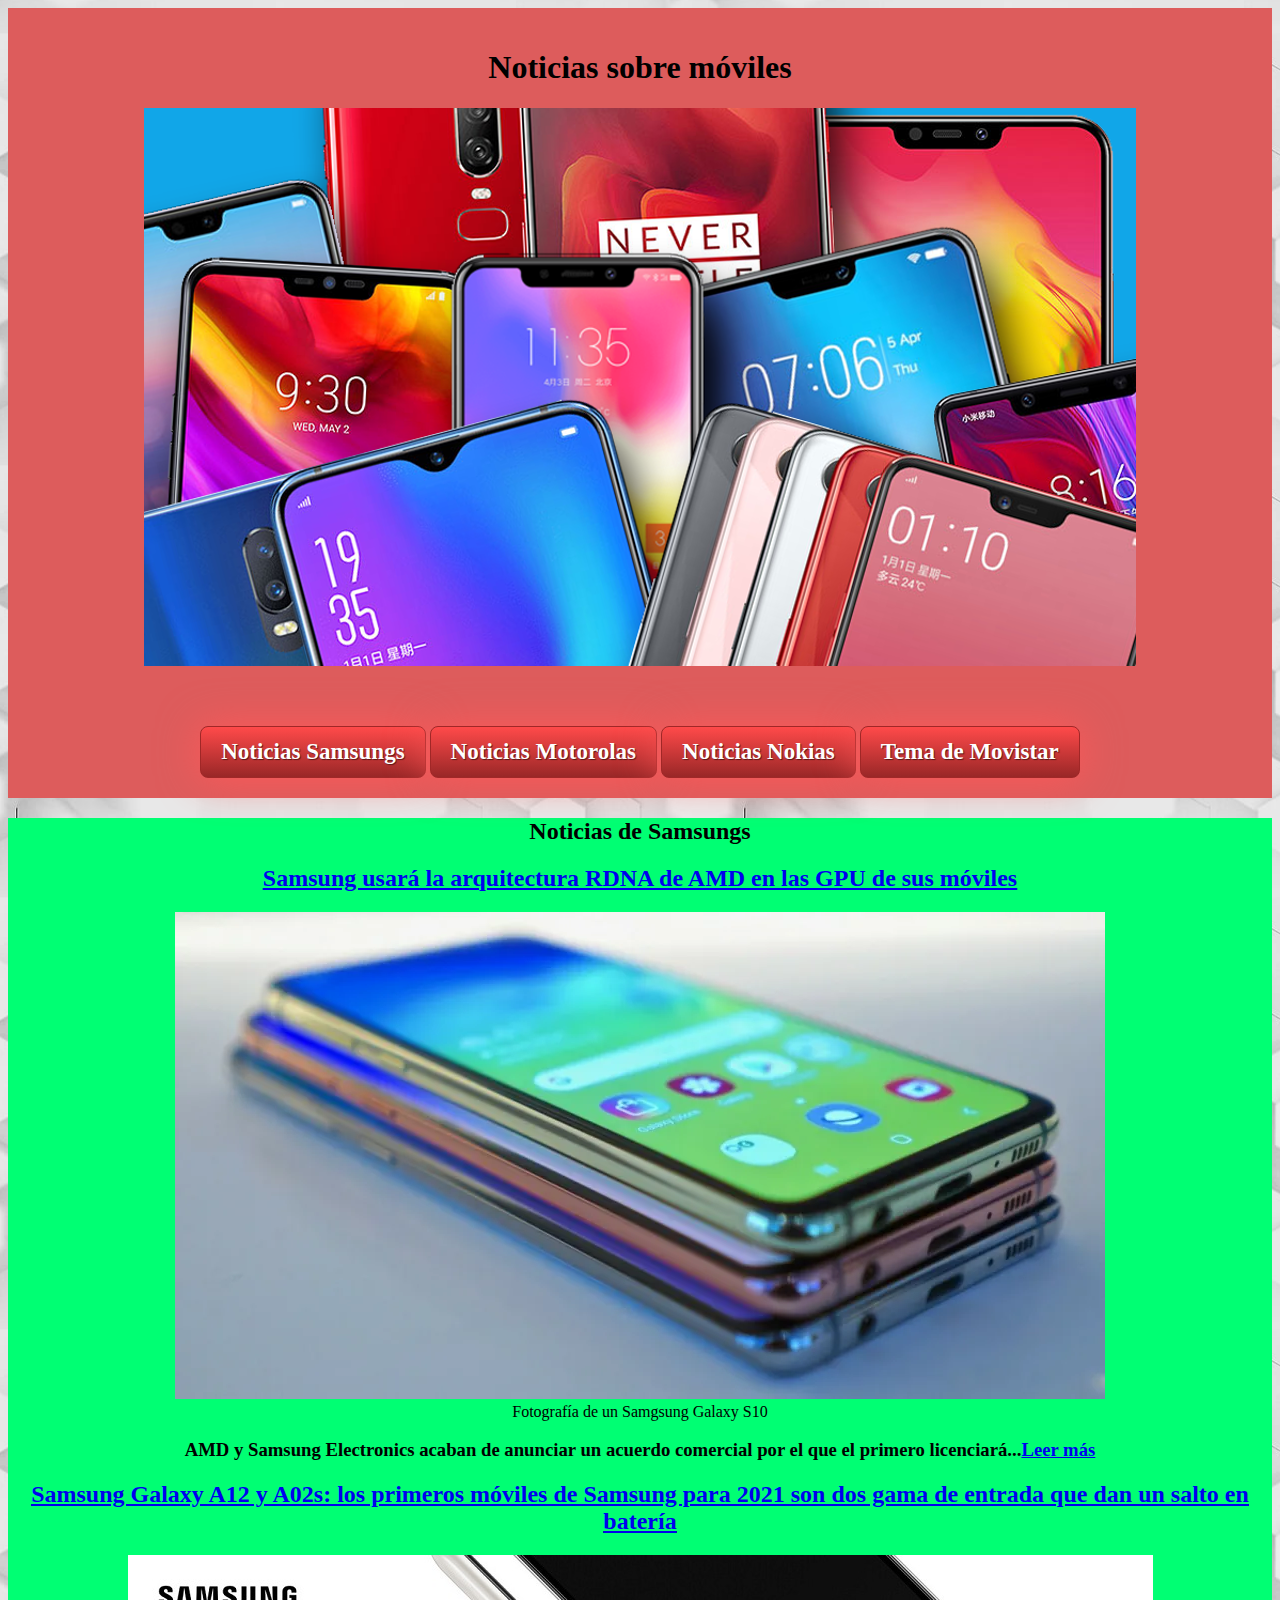
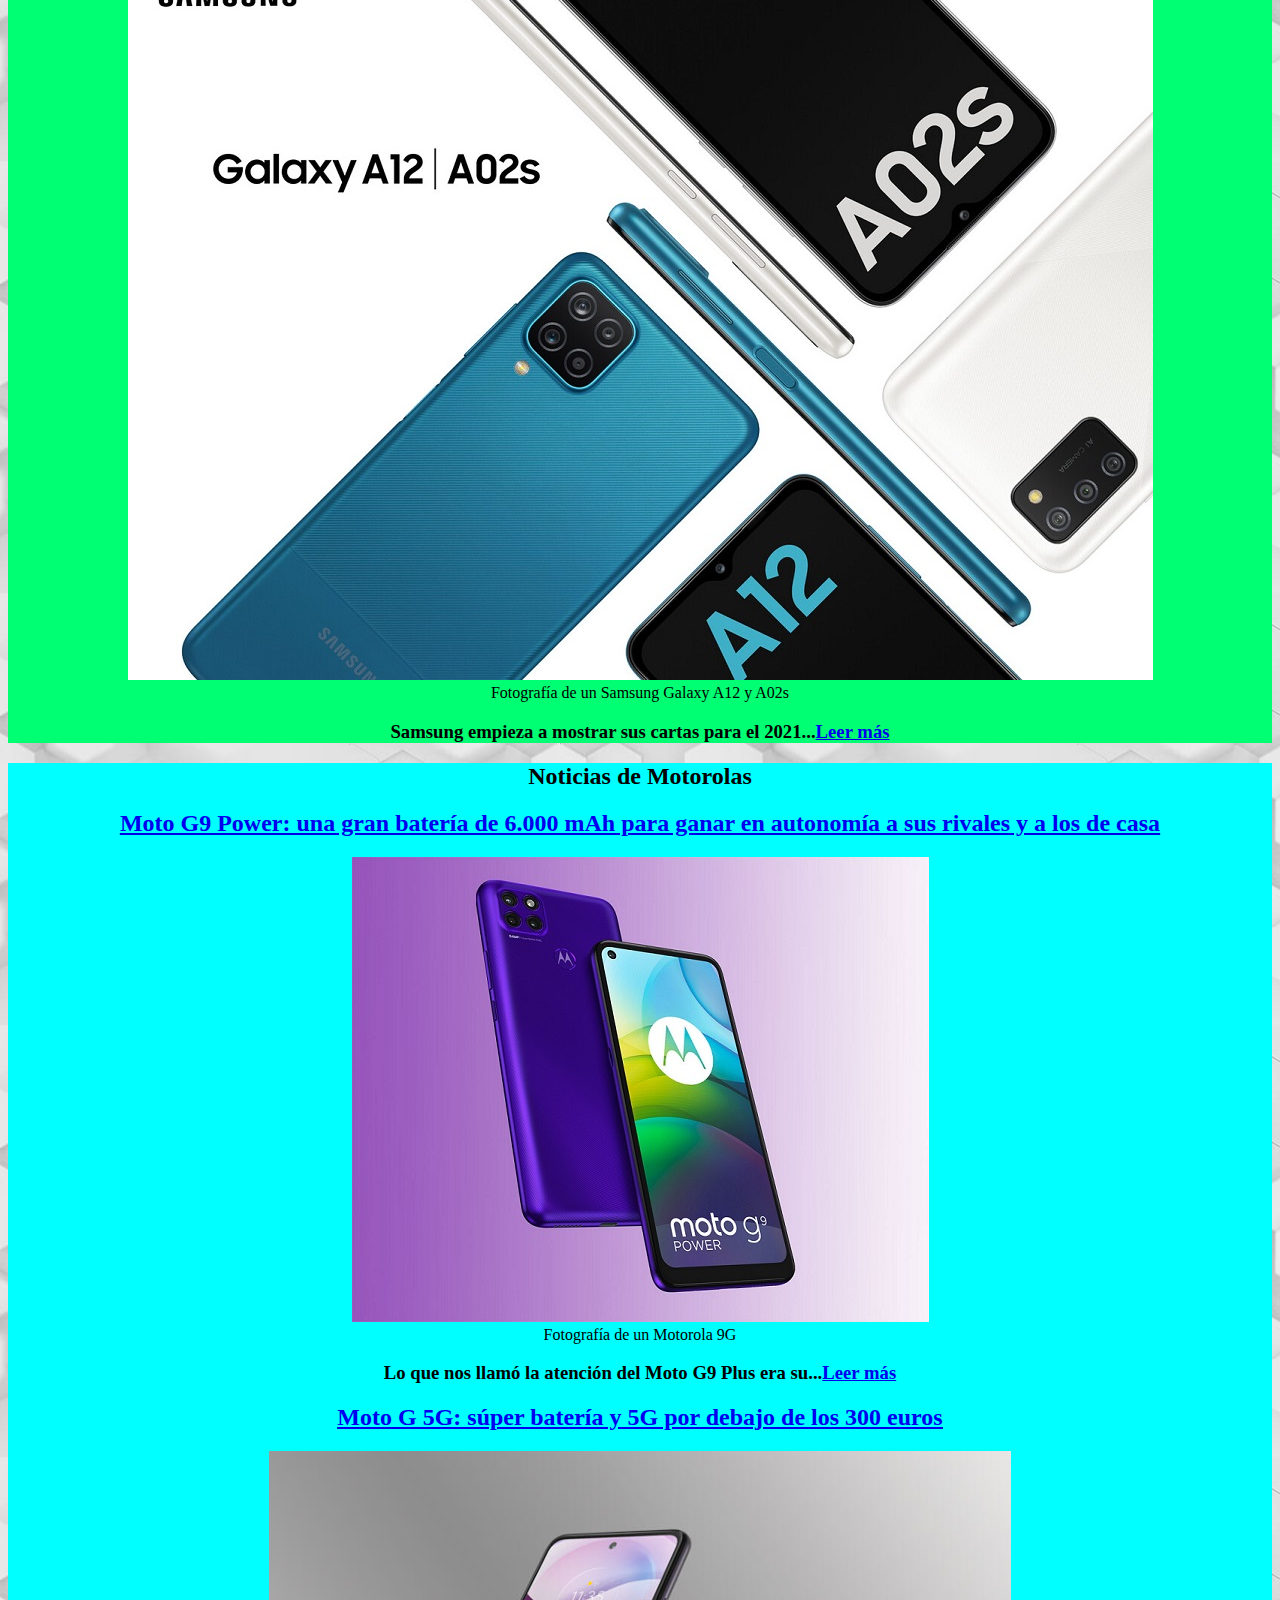
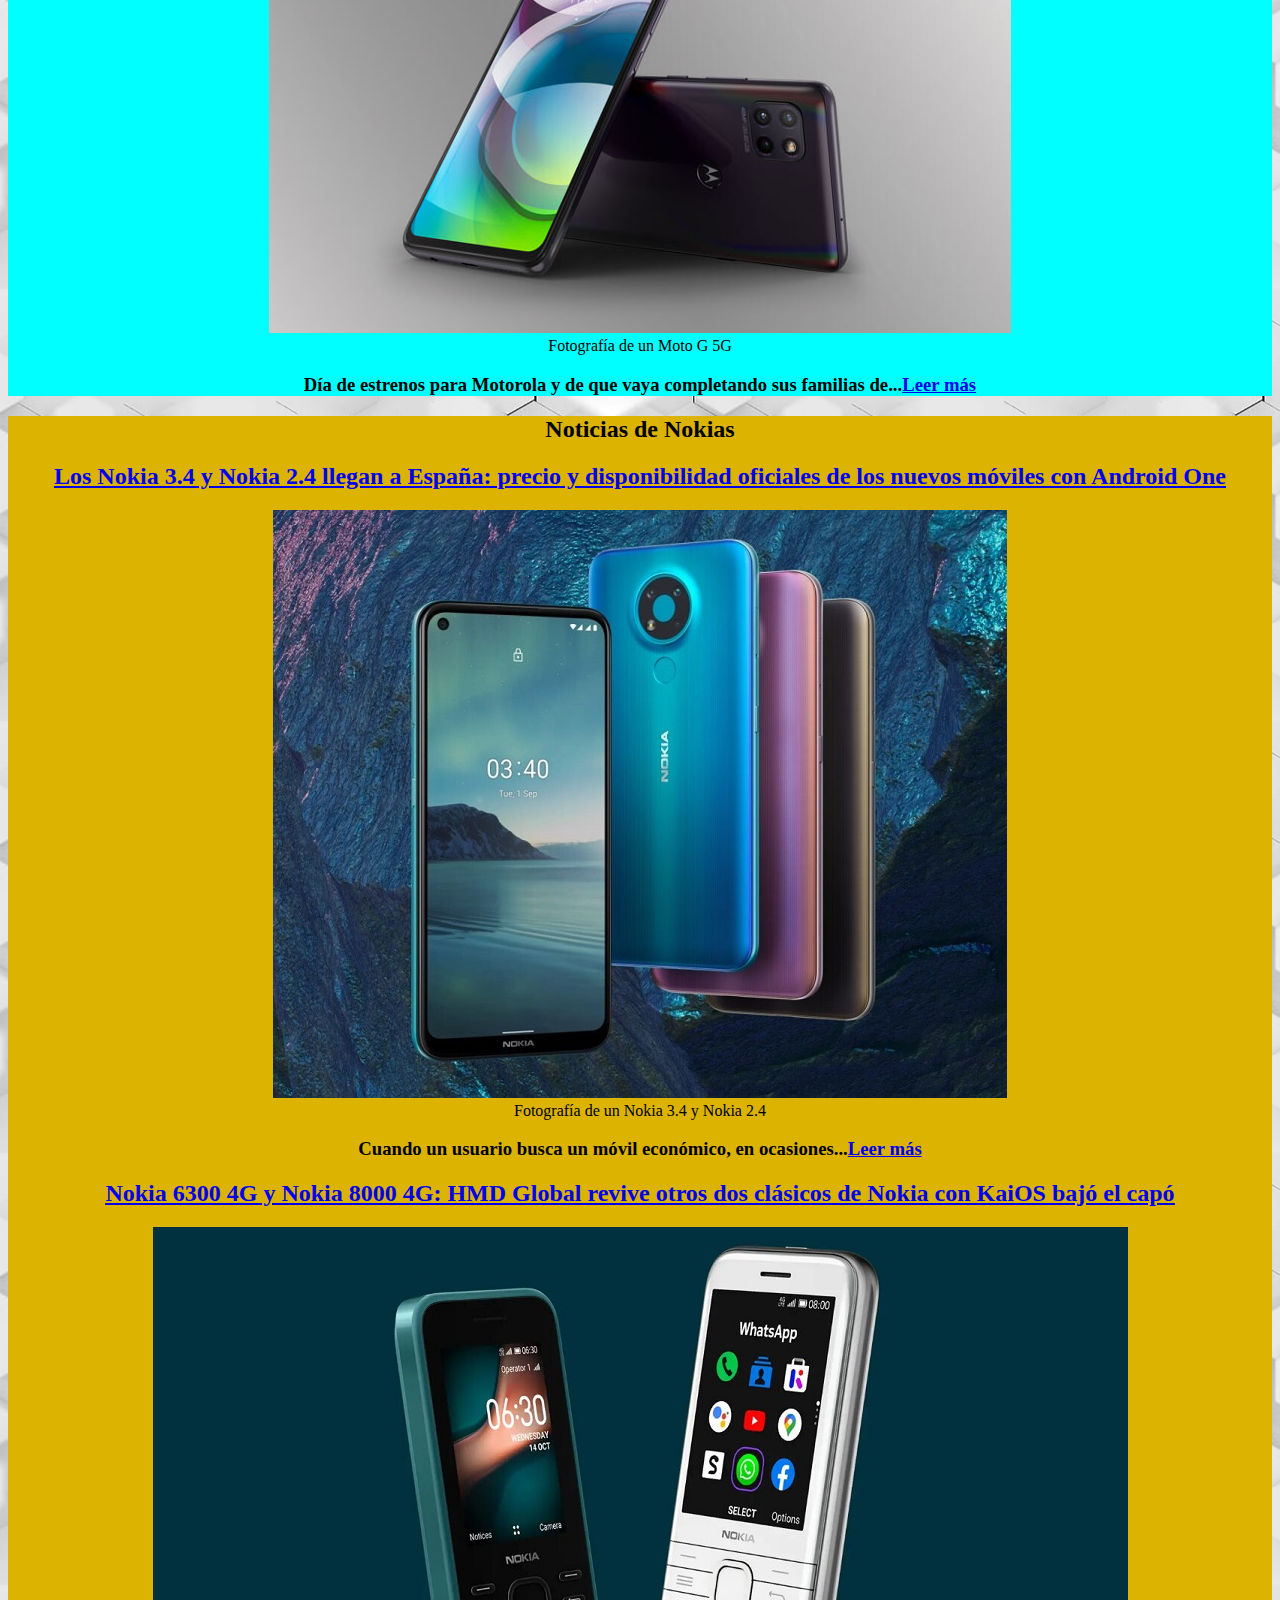
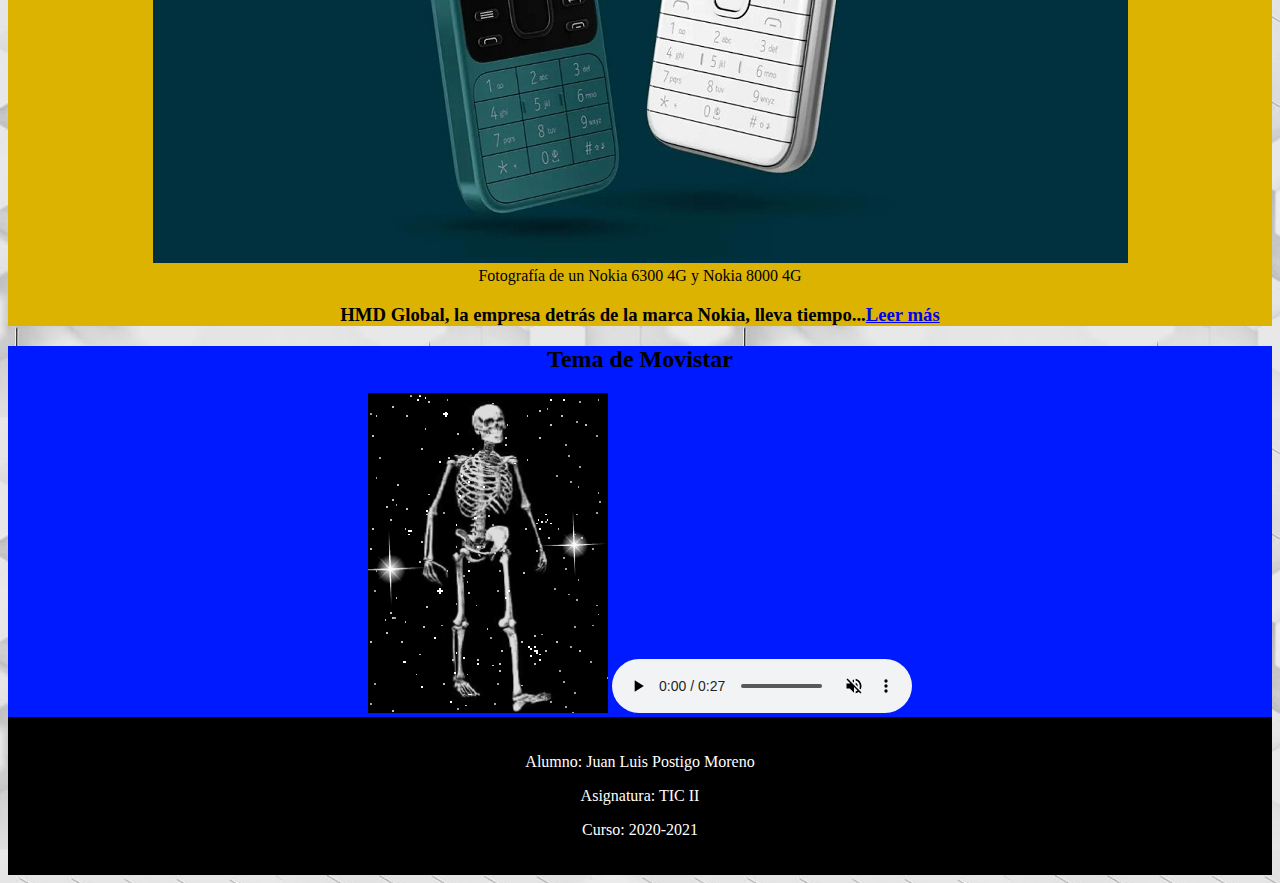
<file: index.html>
<!DOCTYPE html>
<html lang="es">

<head>
    <title>Myphone.news</title>
    <link rel="icon" href="Icons/cf30723d55597b17bd37318b30d057e0.png" type="image/png" sizes="16x16">
    <meta charset="UTF-8">
    <meta name="robots" content="index,follow">
    <meta name="viewport" content="width=device-width, initial-scale=1.0">
    <meta name="author" content="Juan Luis Postigo Moreno">
    <meta name="description" content="Noticias de todo lo relacionado con los conponentes de un ordenador y de móviles">
    <meta name="keywords" content="componentes ordenador, componentes moviles">
    <link rel="stylesheet" href="CSS/estilogeneral.css">
</head>

<body>

    <header class="fondorojo">
        <h1>Noticias sobre móviles</h1>
        <figure>

            <picture>

                <source media="(max-width: 799px)"
                    srcset="Images/img_abarredo_20180903-131048_imagenes_lv_propias_abarredo_notch_4_5_1593297122-kGWE-U46258488221hxH-992x558@LaVanguardia-Web-400.png">

                <source media="(min-width: 800px)"
                    srcset="Images/img_abarredo_20180903-131048_imagenes_lv_propias_abarredo_notch_4_5_1593297122-kGWE-U46258488221hxH-992x558@LaVanguardia-Web.png">

                <img src="Images/img_abarredo_20180903-131048_imagenes_lv_propias_abarredo_notch_4_5_1593297122-kGWE-U46258488221hxH-992x558@LaVanguardia-Web-400.png"
                    alt="Moviles">

            </picture>

        </figure>
    </header>

    <nav class="fondorojo">
        <a class="button" href="#Samsung">Noticias Samsungs</a>
        <a class="button" href="#Motorolas">Noticias Motorolas</a>
        <a class="button" href="#Nokias">Noticias Nokias</a>
        <a class="button" href="#temademovistar">Tema de Movistar</a>
    </nav>
    <main>
        <section id="Samsung" class="secciones">
            <h2 class="centro">Noticias de Samsungs</h2>
            <article>
                <h2 class="centro"><u><a id="noticia1" href="Articles/Samsung.html">Samsung usará la arquitectura RDNA de AMD en las
                            GPU
                            de sus móviles</a></u></h2>
                <figure class="centro">

                    <a href="Articles/Samsung.html">
                        <picture>

                            <source media="(max-width: 799px)" srcset="Images/Samsung-Galaxy-S10-01-400.png">

                            <source media="(min-width: 800px)" srcset="Images/Samsung-Galaxy-S10-01-930x487.webp">

                            <img src="Images/Samsung-Galaxy-S10-01-930x487.webp" alt="Samgsung Galaxy S10">

                        </picture>
                    </a>

                    <figcaption>Fotografía de un Samgsung Galaxy S10</figcaption>

                </figure>
                <h3 class="centro">AMD y Samsung Electronics acaban de anunciar un acuerdo comercial por el
                    que
                    el primero licenciará...<a href="Articles/Samsung.html">Leer más</a></h3>
            </article>
            <article>
                <h2 class="centro"><u><a id="noticia2" href="Articles/SamsungG.html">Samsung Galaxy A12 y A02s: los primeros móviles
                            de
                            Samsung para 2021 son dos gama de entrada que dan un salto en batería</a></u></h2>
                <figure class="centro">

                    <a href="Articles/SamsungG.html">
                        <picture>

                            <source media="(max-width: 799px)" srcset="Images/1366_2000_400.jpg">

                            <source media="(min-width: 800px)" srcset="Images/1366_2000_800.jpg">

                            <img src="Images/1366_2000_800.jpg" alt="Samsung Galaxy A12 y A02s">

                        </picture>
                    </a>
                    <figcaption>Fotografía de un Samsung Galaxy A12 y A02s </figcaption>
                </figure>
                <h3 class="centro">Samsung empieza a mostrar sus cartas para el 2021...<a
                        href="Articles/SamsungG.html">Leer
                        más</a></h3>
            </article>
        </section>
        <section id="Motorolas" class="articulos">
            <h2 class="centro">Noticias de Motorolas</h2>
            <article>
                <h2 class="centro"><u><a id="noticia3" href="Articles/Motorola9G.html">Moto G9 Power: una gran batería de 6.000 mAh
                            para
                            ganar en autonomía a sus rivales y a los de casa</a></u></h2>
                <figure class="centro">

                    <a href="Articles/Motorola9G.html">
                        <picture>

                            <source media="(max-width: 799px)" srcset="Images/Motorola-400.jpg">

                            <source media="(min-width: 800px)" srcset="Images/Motorola-800.jpg">

                            <img src="Images/Motorola-800.jpg" alt="Motorola 9G">

                        </picture>
                    </a>

                    <figcaption>Fotografía de un Motorola 9G</figcaption>

                </figure>
                <h3 class="centro">Lo que nos llamó la atención del Moto G9 Plus era su...<a
                        href="Articles/Motorola9G.html">Leer más</a></h3>
            </article>
            <article>
                <h2 class="centro"><u><a id="noticia4" href="Articles/MotoG5G.html">Moto G 5G: súper batería y 5G por debajo de los
                            300
                            euros</a></u></h2>
                <figure class="centro">

                    <a href="Articles/MotoG5G.html">
                        <picture>

                            <source media="(max-width: 799px)" srcset="Images/1366_2000.400.jpg">

                            <source media="(min-width: 800px)" srcset="Images/1366_2000.800.jpg">

                            <img src="Images/1366_2000.800.jpg" alt="Moto G 5G">

                        </picture>
                    </a>

                    <figcaption>Fotografía de un Moto G 5G</figcaption>
                </figure>

                <h3 class="centro">Día de estrenos para Motorola y de que vaya completando sus familias de...<a
                        href="Articles/MotoG5G.html">Leer más</a></h3>
            </article>
        </section>

        <section id="Nokias" class="xd">
            <h2 class="centro">Noticias de Nokias</h2>
            <article>
                <h2 class="centro"><u><a id="noticia5" href="Articles/Nokia.html">Los Nokia 3.4 y Nokia 2.4 llegan a España: precio y
                            disponibilidad oficiales de los nuevos móviles con Android One</a></u></h2>
                <figure class="centro">

                    <a href="Articles/Nokia.html">
                        <picture>

                            <source media="(max-width: 799px)" srcset="Images/1366_2000-400.jpg">

                            <source media="(min-width: 800px)" srcset="Images/1366_2000-800.jpg">

                            <img src="Images/1366_2000-800.jpg" alt="Nokia 3.4 y Nokia 2.4">

                        </picture>
                    </a>
                    <figcaption>Fotografía de un Nokia 3.4 y Nokia 2.4 </figcaption>
                </figure>
                <h3 class="centro">Cuando un usuario busca un móvil económico, en ocasiones...<a
                        href="Articles/Nokia.html">Leer más</a></h3>
            </article>

            <article>
                <h2 class="centro"><u><a id="noticia6" href="Articles/Nokia6300.html">Nokia 6300 4G y Nokia 8000 4G: HMD Global revive
                            otros dos clásicos de Nokia con KaiOS bajó el capó</a></u></h2>
                <figure class="centro">

                    <a href="Articles/Nokia6300.html">
                        <picture>

                            <source media="(max-width: 799px)" srcset="Images/Nokia-400.jpg">

                            <source media="(min-width: 800px)" srcset="Images/Nokia-800.jpg">

                            <img src="Images/Nokia-800.jpg" alt="Nokia 6300 4G y Nokia 8000 4G">

                        </picture>
                    </a>

                    <figcaption>Fotografía de un Nokia 6300 4G y Nokia 8000 4G</figcaption>

                </figure>
                <h3 class="centro">HMD Global, la empresa detrás de la marca Nokia, lleva tiempo...<a href="Articles/Nokia6300.html">Leer más</a></h3>
            </article>
        </section>
    </main>
    <aside id="temademovistar">
        <h2 class="centro">Tema de Movistar</h2>

        <div>

            <img src="Images/dancing_hv2i6sa2.gif" alt="gif esqueleto bailando">
            <audio src="Sounds/Tono-de-llamada-movistar-oficial.mp3" autoplay muted controls loop></audio>
        </div>
    </aside>

    <footer id="piedepagina">
        <p>Alumno: Juan Luis Postigo Moreno</p>
        <p>Asignatura: TIC II</p>
        <p>Curso: 2020-2021</p>
    </footer>
</body>

</html>
</file>
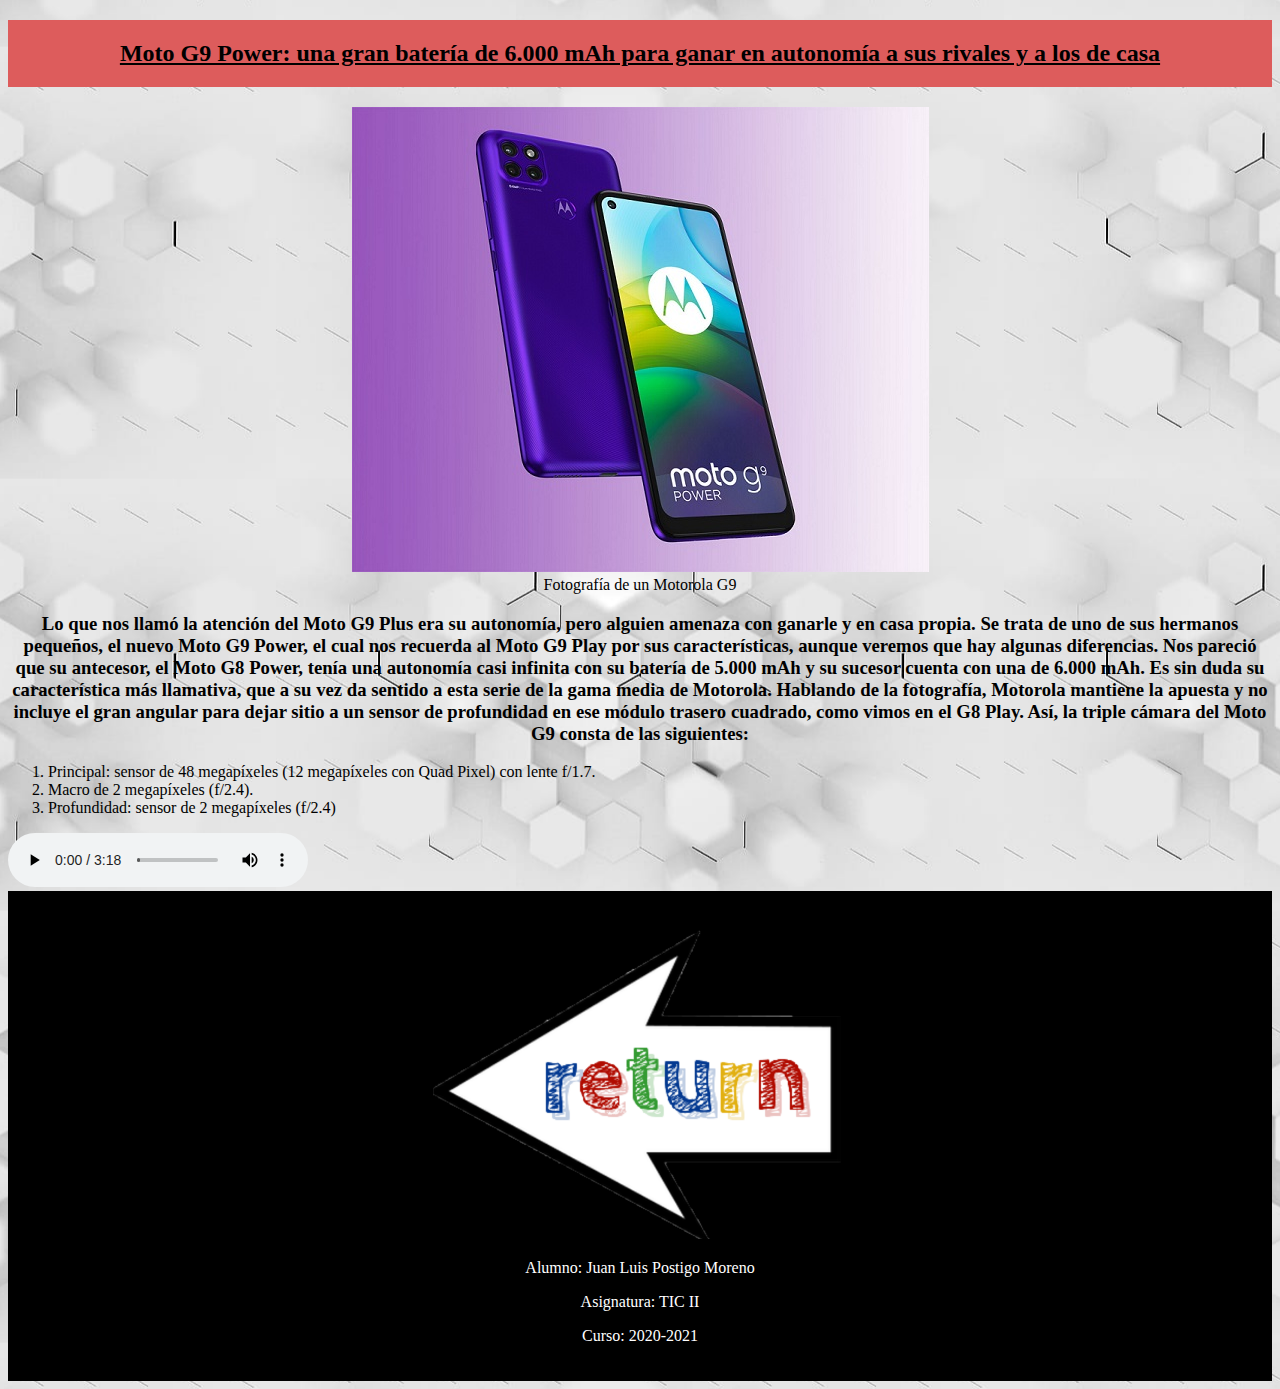
<file: Articles/Motorola9G.html>
<!DOCTYPE html>
<html lang="es">
<head>
    <title>Myphone.news</title>
    <link rel ="icon" href="../Icons/cf30723d55597b17bd37318b30d057e0.png" type="image/png" sizes="16x16">
    <meta charset="UTF-8">
    <meta name="robots" content="index,follow">
    <meta name="viewport" content="width=device-width, initial-scale=1.0">
    <meta name="author" content="Juan Luis Postigo Moreno">
    <meta name="description" content="Noticias de todo lo relacionado con los conponentes de un ordenador y de móviles">
    <meta name="keywords" content="componentes ordenador, componentes moviles">
    <link rel="stylesheet" href="../CSS/estilogeneral.css">
</head>
<body>
    
        <header>
    <h2 class="fondorojo"><u>Moto G9 Power: una gran batería de 6.000 mAh para ganar en autonomía a sus rivales y a los de casa</u></h2>
    <figure class="centro">

        <picture>

            <source media="(max-width: 799px)" srcset="../Images/Motorola-400.jpg">

            <source media="(min-width: 800px)" srcset="../Images/Motorola-800.jpg">

            <img src="../Images/Motorola-800.jpg" alt="Motorola G9">

        </picture>
        <figcaption>Fotografía de un Motorola G9 </figcaption>
    </figure>
</header>
<main>
    <article>
    <h3 class="centro">Lo que nos llamó la atención del Moto G9 Plus era su autonomía, pero alguien amenaza con ganarle y en casa propia. Se trata de uno de sus hermanos
         pequeños, el nuevo Moto G9 Power, el cual nos recuerda al Moto G9 Play por sus características, aunque veremos que hay algunas diferencias. Nos pareció que su antecesor,
          el Moto G8 Power, tenía una autonomía casi infinita con su batería de 5.000 mAh y su sucesor cuenta con una de 6.000 mAh. Es sin duda su característica más llamativa, 
          que a su vez da sentido a esta serie de la gama media de Motorola.
          Hablando de la fotografía, Motorola mantiene la apuesta y no incluye el gran angular para dejar sitio a un sensor de profundidad en ese módulo trasero cuadrado, 
          como vimos en el G8 Play. Así, la triple cámara del Moto G9 consta de las siguientes:</h3>
          <ol>
              <li value="1">Principal: sensor de 48 megapíxeles (12 megapíxeles con Quad Pixel) con lente f/1.7.</li>
              <li>Macro de 2 megapíxeles (f/2.4).</li>
              <li>Profundidad: sensor de 2 megapíxeles (f/2.4)</li>
          </ol>

          <audio autoplay controls loop>
            <source src="../Sounds/Tobu-CandylandNCSRelease.mp3" type="audio/mp3">
            <source src="../Sounds/Tobu-CandylandNCSRelease.ogg" type="audio/ogg">
            No se puede reproducir el archivo de audio
        </audio>
    </article>
          <footer id="piedepagina">
            <figure class="centro">
                <a href="../index.html#noticia3"> <picture>
        
                    <source media="(max-width: 799px)" srcset="../Images/Flecha-400.png">
        
                    <source media="(min-width: 800px)" srcset="../Images/Flecha-800.png">
        
                    <img src="../Images/Flecha-800.png" alt="Flecha">
        
                </picture></a>
            </figure>
                <p>Alumno: Juan Luis Postigo Moreno</p>
                <p>Asignatura: TIC II</p>
                <p>Curso: 2020-2021</p>
        </footer>
    </main>
</body>
</html>
</file>
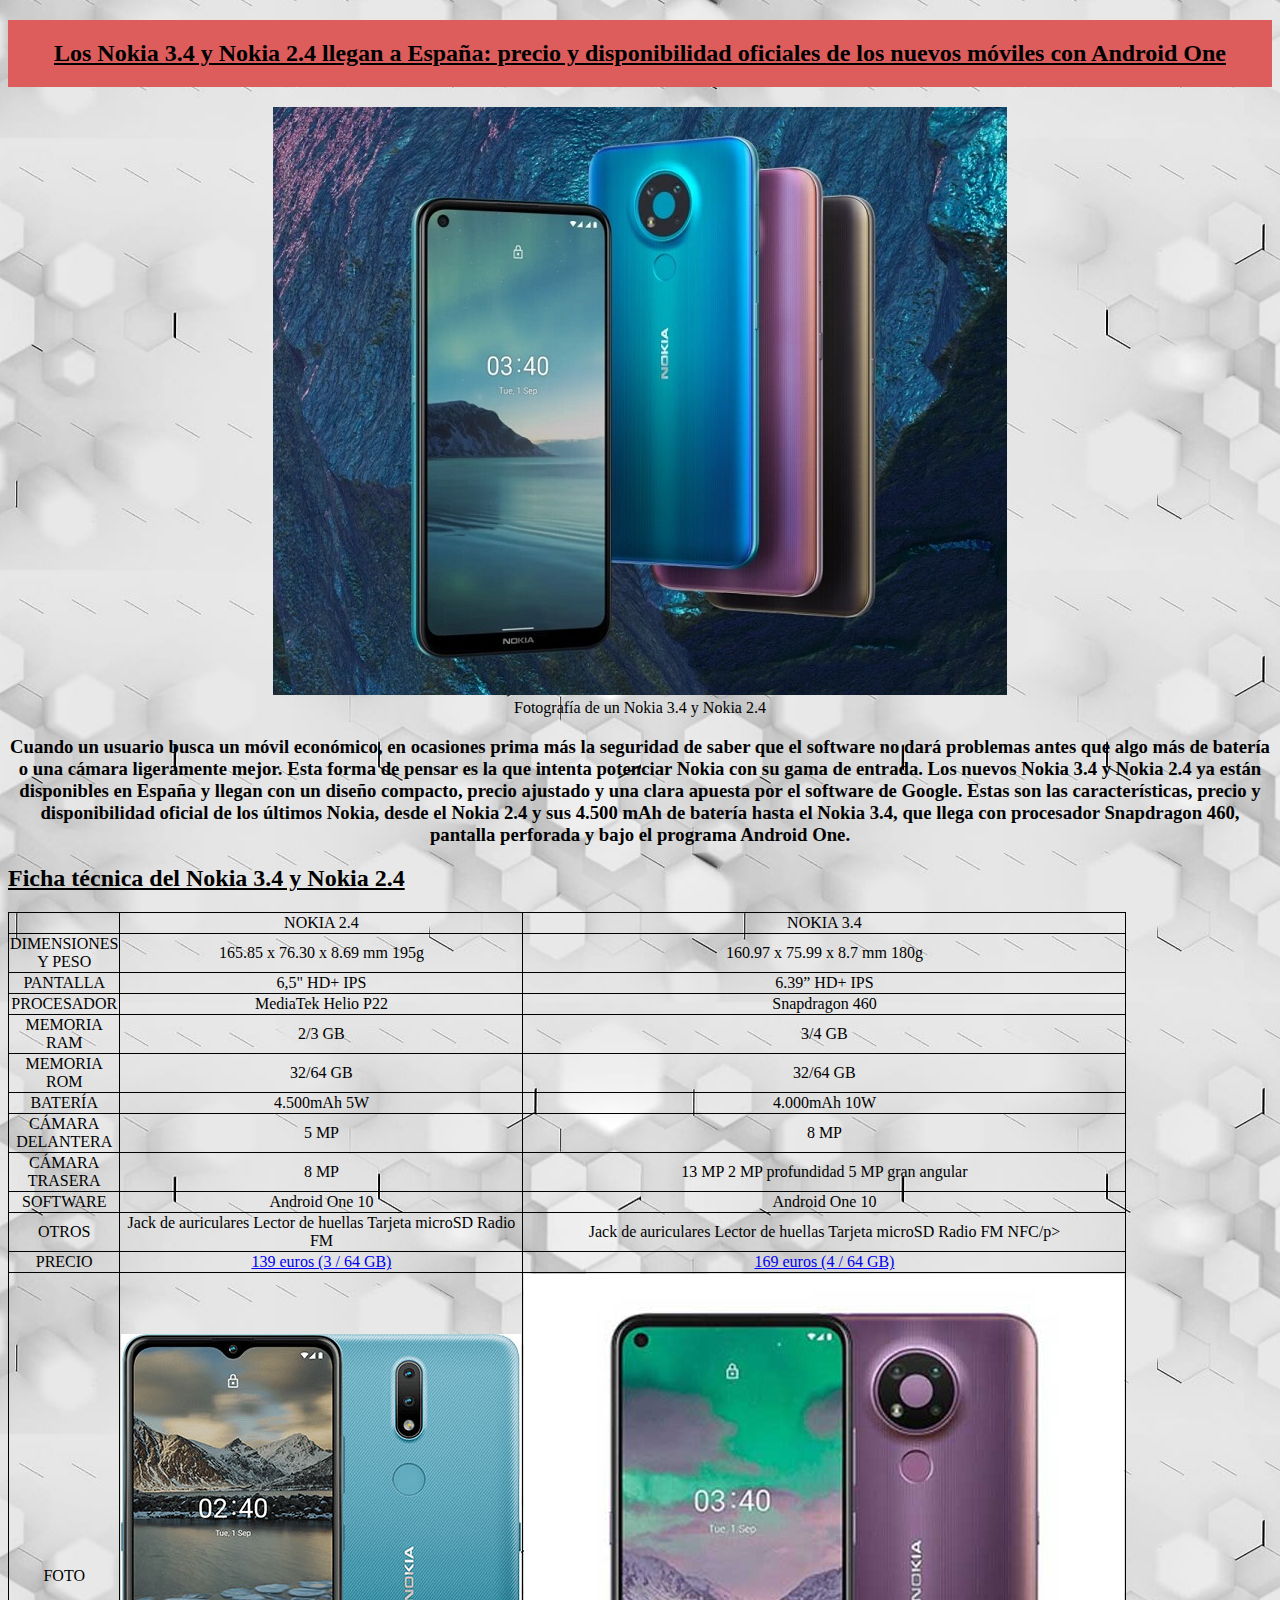
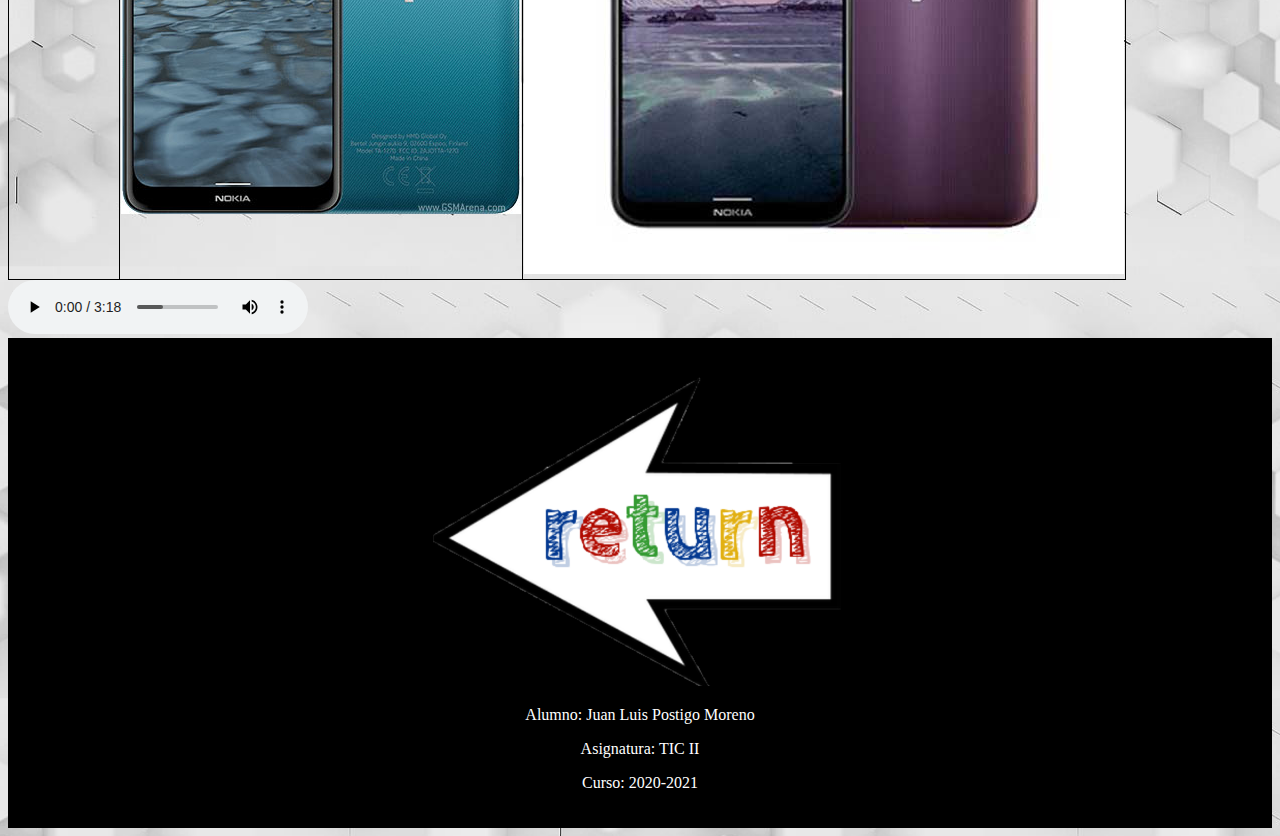
<file: Articles/Nokia.html>
<!DOCTYPE html>
<html lang="es">

<head>
  <title>Myphone.news</title>
  <link rel="icon" href="../Icons/cf30723d55597b17bd37318b30d057e0.png" type="image/png" sizes="16x16">
  <meta charset="UTF-8">
  <meta name="robots" content="index,follow">
  <meta name="viewport" content="width=device-width, initial-scale=1.0">
  <meta name="author" content="Juan Luis Postigo Moreno">
  <meta name="description" content="Noticias de todo lo relacionado con los conponentes de un ordenador y de móviles">
  <meta name="keywords" content="componentes ordenador, componentes moviles">
  <link rel="stylesheet" href="../CSS/estilogeneral.css">
</head>

<body>

  <header>
    <h2 class="fondorojo"><u>Los Nokia 3.4 y Nokia 2.4 llegan a España: precio y disponibilidad oficiales de los nuevos
        móviles con Android One</u></h2>
    <figure class="centro">

      <picture>

        <source media="(max-width: 799px)" srcset="../Images/1366_2000-400.jpg">

        <source media="(min-width: 800px)" srcset="../Images/1366_2000-800.jpg">

        <img src="../Images/1366_2000-800.jpg" alt="Nokia 3.4 y Nokia 2.4">

      </picture>
      <figcaption>Fotografía de un Nokia 3.4 y Nokia 2.4 </figcaption>
    </figure>
  </header>
  <main>
    <article>
    <h3 class="centro">Cuando un usuario busca un móvil económico, en ocasiones prima más la seguridad de saber que el
      software no dará problemas antes
      que algo más de batería o una cámara ligeramente mejor. Esta forma de pensar es la que intenta potenciar Nokia con
      su gama de entrada. Los nuevos Nokia 3.4
      y Nokia 2.4 ya están disponibles en España y llegan con un diseño compacto, precio ajustado y una clara apuesta
      por el software de Google. Estas son las
      características, precio y disponibilidad oficial de los últimos Nokia, desde el Nokia 2.4 y sus 4.500 mAh de
      batería hasta el Nokia 3.4, que llega con procesador
      Snapdragon 460, pantalla perforada y bajo el programa Android One.</h3>

    <h2><u>Ficha técnica del Nokia 3.4 y Nokia 2.4</u></h2>
    <table class="centro">

      <tbody>

        <tr>
          <td> </td>
          <td>NOKIA 2.4</td>
          <td>NOKIA 3.4</td>
        </tr>
        <tr>
          <td>DIMENSIONES Y PESO</td>
          <td>165.85 x 76.30 x 8.69 mm 195g</td>
          <td>160.97 x 75.99 x 8.7 mm 180g</td>
        </tr>
        <tr>
          <td>PANTALLA</td>
          <td>6,5" HD+ IPS</td>
          <td>6.39” HD+ IPS</td>
        </tr>
        <tr>
          <td>PROCESADOR</td>
          <td>MediaTek Helio P22</td>
          <td>Snapdragon 460</td>
        </tr>
        <tr>
          <td>MEMORIA RAM</td>
          <td>2/3 GB</td>
          <td>3/4 GB</td>
        </tr>
        <tr>
          <td>MEMORIA ROM</td>
          <td>32/64 GB</td>
          <td>32/64 GB</td>
        </tr>
        <tr>
          <td>BATERÍA</td>
          <td>4.500mAh 5W</td>
          <td>4.000mAh 10W</td>
        </tr>
        <tr>
          <td>CÁMARA DELANTERA</td>
          <td>5 MP</td>
          <td>8 MP</td>
        </tr>
        <tr>
          <td>CÁMARA TRASERA</td>
          <td>8 MP</td>
          <td>13 MP
            2 MP profundidad
            5 MP gran angular</td>
        </tr>
        <tr>
          <td>SOFTWARE</td>
          <td>Android One 10</td>
          <td>Android One 10</td>
        </tr>
        <tr>
          <td>OTROS</td>
          <td>Jack de auriculares
            Lector de huellas
            Tarjeta microSD
            Radio FM</td>
          <td>Jack de auriculares
            Lector de huellas
            Tarjeta microSD
            Radio FM
            NFC/p></td>
        </tr>
        <tr>
          <td>PRECIO</td>
          <td><a href="https://www.amazon.es/Nokia-2-4-Smartphone-32GB-Fjord/dp/B08J44QGNT?tag=xataka-21">139 euros (3 /
              64 GB)</a></td>
          <td><a href="https://www.amazon.es/Nokia-3-4-Smartphone-32GB-Charcoal/dp/B08HQF2932?tag=xataka-21"> 169 euros
              (4 / 64 GB)</a></td>
        </tr>
        <tr>
          <td>FOTO</td>
          <td>
            <picture>

              <source media="(max-width: 799px)" srcset="../Images/nokia-24-1-400.jpg">

              <source media="(min-width: 800px)" srcset="../Images/nokia-24-1-800.jpg">

              <img src="../Images/nokia-24-1-800.jpg" alt="Nokia 3.4 y Nokia 2.4">

            </picture>
          </td>
          <td>
            <picture>

              <source media="(max-width: 799px)" srcset="../Images/Nokia-3.4-2-400.jpg">

              <source media="(min-width: 800px)" srcset="../Images/Nokia-3.4-2-800.jpg">

              <img src="../Images/Nokia-3.4-2-800.jpg" alt="Nokia 3.4 y Nokia 2.4">

            </picture>
          </td>
        </tr>

      </tbody>
    </table>

    <audio autoplay controls loop>
      <source src="../Sounds/Tobu-CandylandNCSRelease.mp3" type="audio/mp3">
      <source src="../Sounds/Tobu-CandylandNCSRelease.ogg" type="audio/ogg">
      No se puede reproducir el archivo de audio
  </audio>
</article>

    <footer id="piedepagina">
      <figure class="centro">
        <a href="../index.html#noticia5">
          <picture>

            <source media="(max-width: 799px)" srcset="../Images/Flecha-400.png">

            <source media="(min-width: 800px)" srcset="../Images/Flecha-800.png">

            <img src="../Images/Flecha-800.png" alt="Flecha">

          </picture>
        </a>
      </figure>
      <p>Alumno: Juan Luis Postigo Moreno</p>
      <p>Asignatura: TIC II</p>
      <p>Curso: 2020-2021</p>
    </footer>
  </main>
</body>

</html>
</file>
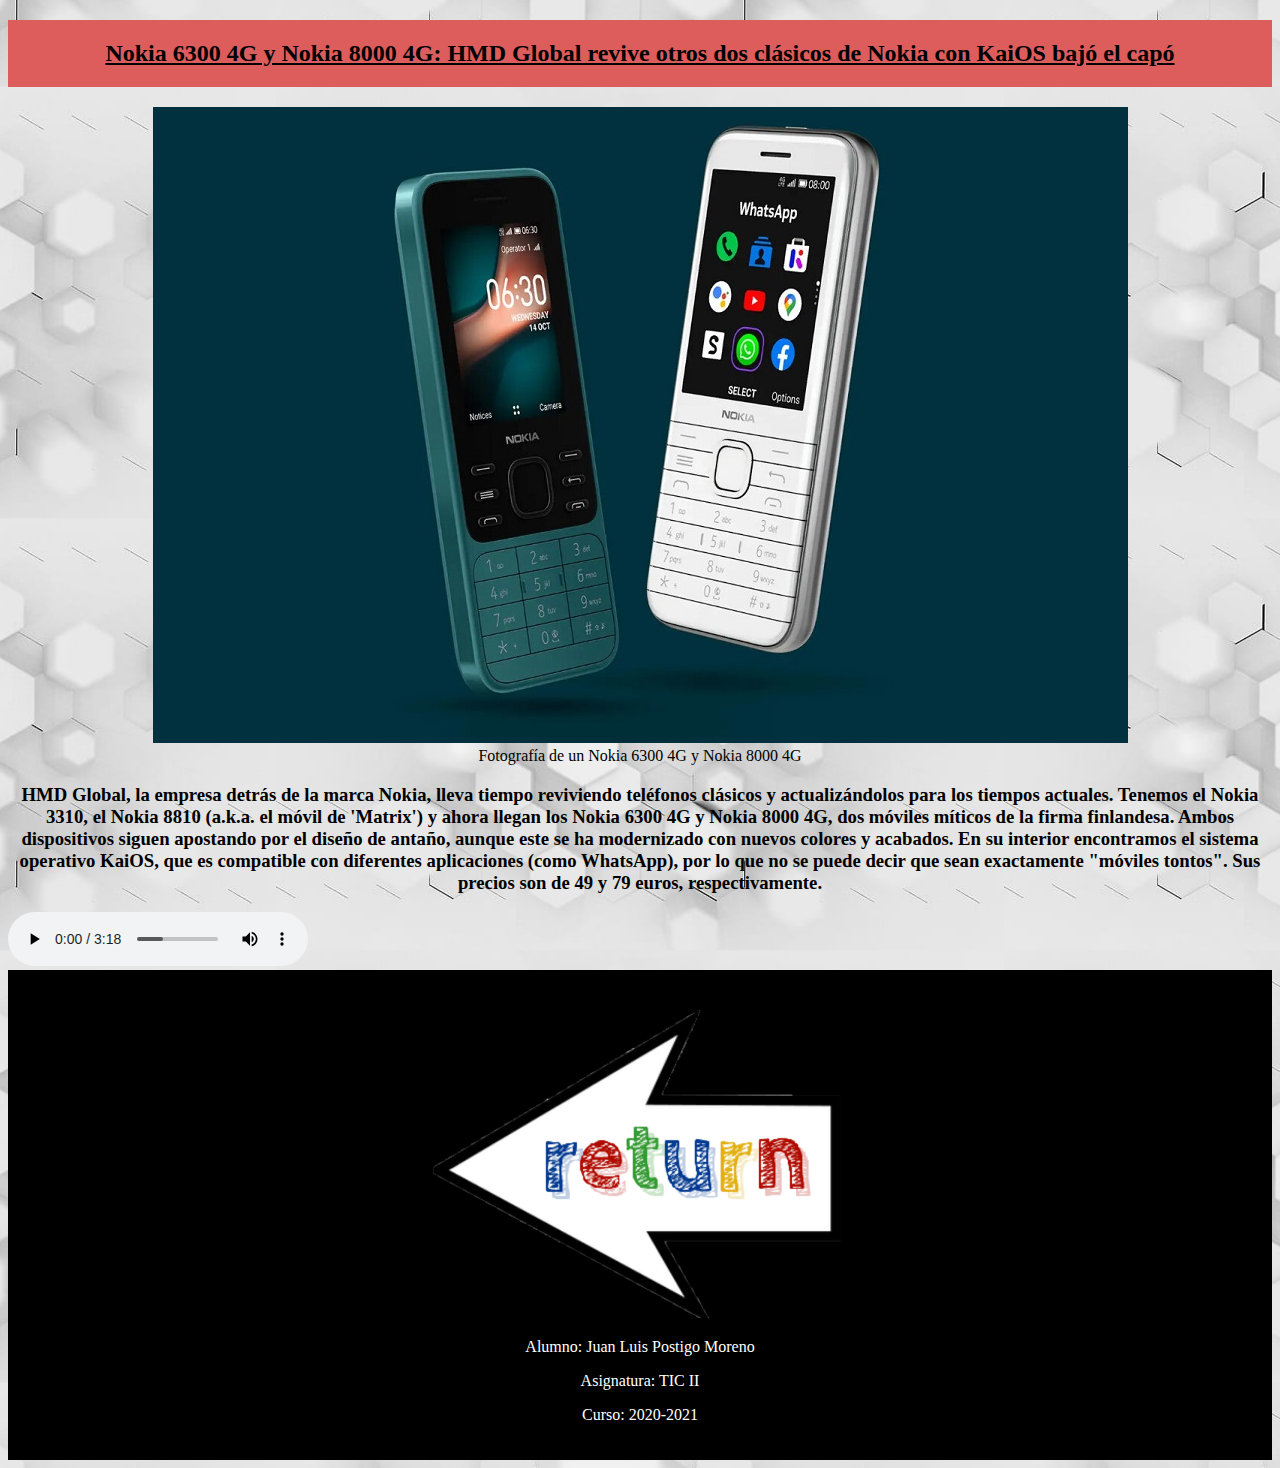
<file: Articles/Nokia6300.html>
<!DOCTYPE html>
<html lang="es">

<head>
    <title>Myphone.news</title>
    <link rel="icon" href="../Icons/cf30723d55597b17bd37318b30d057e0.png" type="image/png" sizes="16x16">
    <meta charset="UTF-8">
    <meta name="robots" content="index,follow">
    <meta name="viewport" content="width=device-width, initial-scale=1.0">
    <meta name="author" content="Juan Luis Postigo Moreno">
    <meta name="description" content="Noticias de todo lo relacionado con los conponentes de un ordenador y de móviles">
    <meta name="keywords" content="componentes ordenador, componentes moviles">
    <link rel="stylesheet" href="../CSS/estilogeneral.css">
</head>

<body>

    <header>
        <h2 class="fondorojo"><u>Nokia 6300 4G y Nokia 8000 4G: HMD Global revive otros dos clásicos de Nokia con KaiOS
                bajó el capó</u></h2>
        <figure class="centro">

            <picture>

                <source media="(max-width: 799px)" srcset="../Images/Nokia-400.jpg">

                <source media="(min-width: 800px)" srcset="../Images/Nokia-800.jpg">

                <img src="../Images/Nokia-800.jpg" alt="Nokia 6300 4G y Nokia 8000 4G">

            </picture>

            <figcaption>Fotografía de un Nokia 6300 4G y Nokia 8000 4G</figcaption>
        </figure>
    </header>
    <main>
        <article>
        <h3 class="centro">HMD Global, la empresa detrás de la marca Nokia, lleva tiempo reviviendo teléfonos clásicos y
            actualizándolos para los tiempos actuales.
            Tenemos el Nokia 3310, el Nokia 8810 (a.k.a. el móvil de 'Matrix') y ahora llegan los Nokia 6300 4G y Nokia
            8000 4G, dos móviles míticos de la firma finlandesa.
            Ambos dispositivos siguen apostando por el diseño de antaño, aunque este se ha modernizado con nuevos
            colores y acabados. En su interior encontramos el sistema
            operativo KaiOS, que es compatible con diferentes aplicaciones (como WhatsApp), por lo que no se puede decir
            que sean exactamente "móviles tontos". Sus precios son
            de 49 y 79 euros, respectivamente.</h3>

        <audio autoplay controls loop>
            <source src="../Sounds/Tobu-CandylandNCSRelease.mp3" type="audio/mp3">
            <source src="../Sounds/Tobu-CandylandNCSRelease.ogg" type="audio/ogg">
            No se puede reproducir el archivo de audio
        </audio>
    </article>


        <footer id="piedepagina">
            <figure class="centro">
                <a href="../index.html#noticia6">
                    <picture>

                        <source media="(max-width: 799px)" srcset="../Images/Flecha-400.png">

                        <source media="(min-width: 800px)" srcset="../Images/Flecha-800.png">

                        <img src="../Images/Flecha-800.png" alt="Flecha">

                    </picture>
                </a>
            </figure>
            <p>Alumno: Juan Luis Postigo Moreno</p>
            <p>Asignatura: TIC II</p>
            <p>Curso: 2020-2021</p>
        </footer>
    </main>
</body>

</html>
</file>
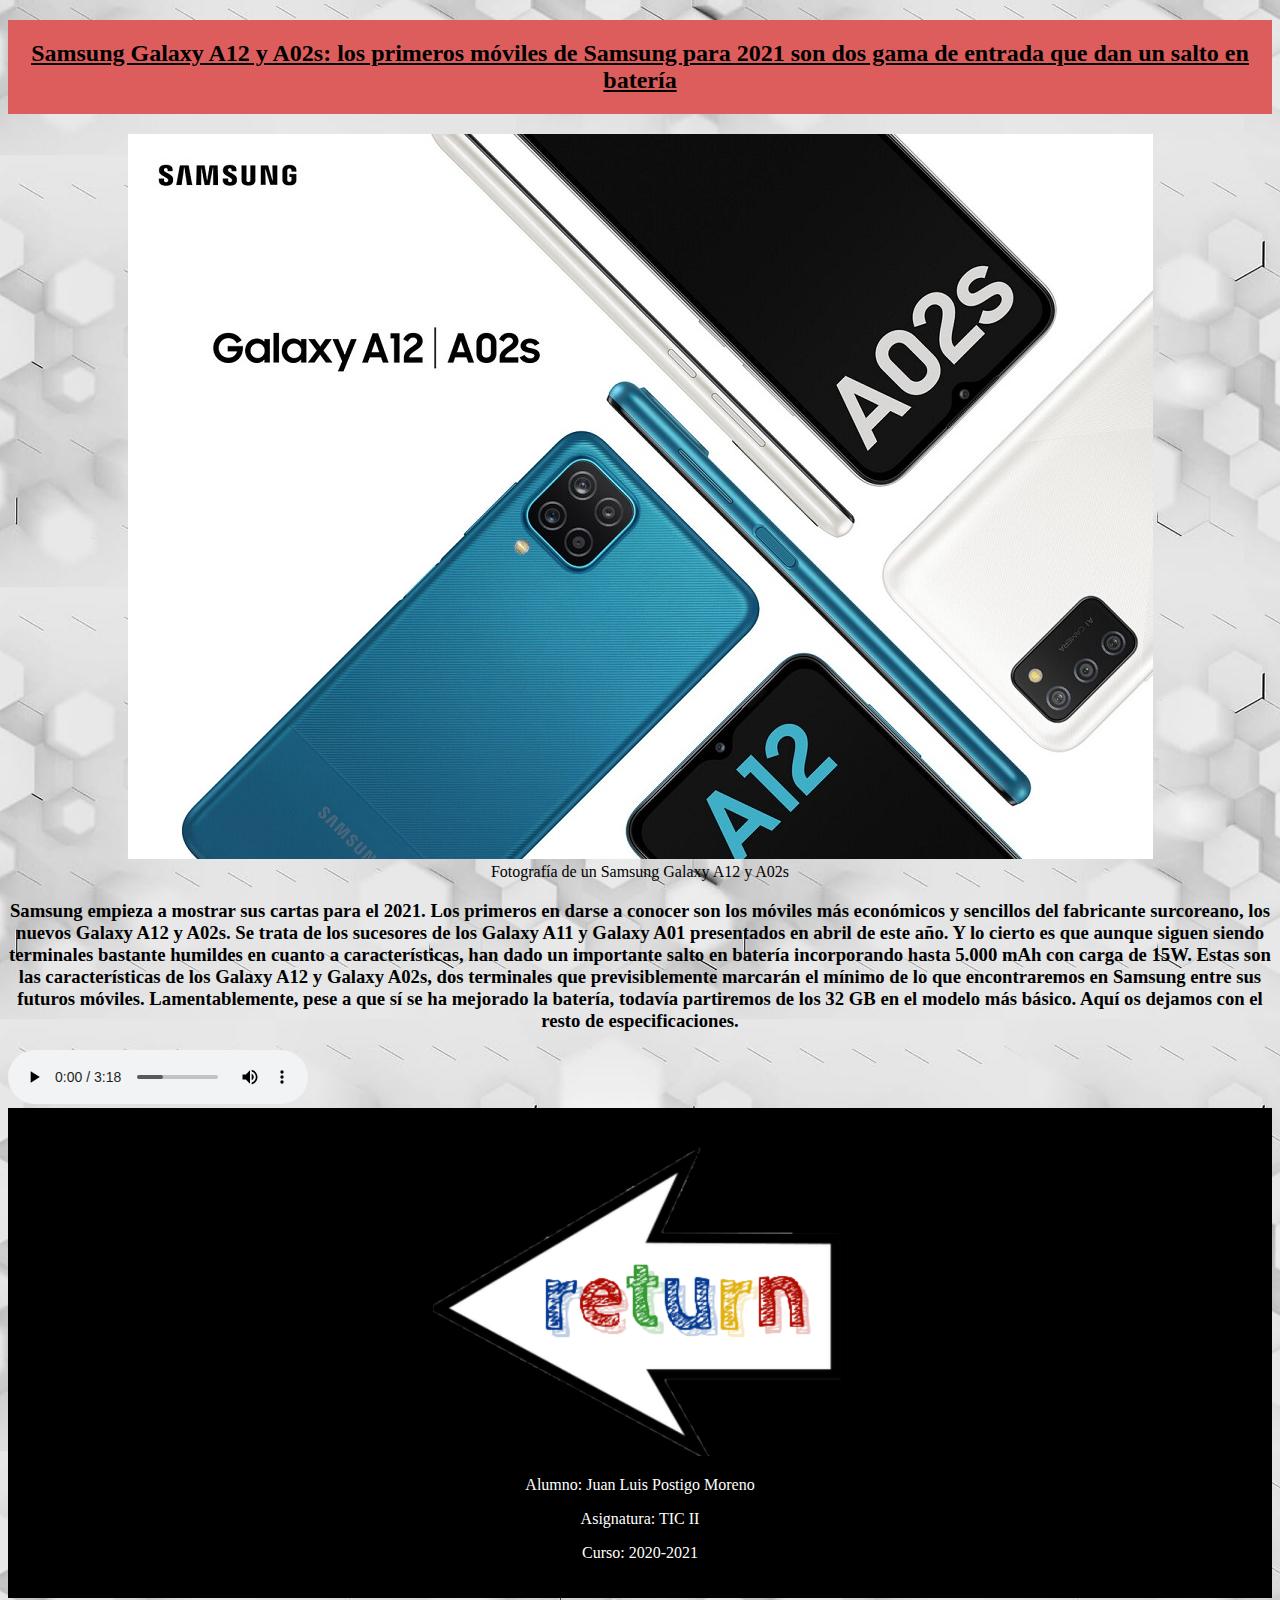
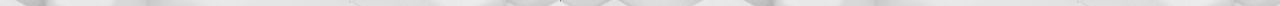
<file: Articles/SamsungG.html>
<!DOCTYPE html>
<html lang="es">

<head>
    <title>Myphone.news</title>
    <link rel="icon" href="../Icons/cf30723d55597b17bd37318b30d057e0.png" type="image/png" sizes="16x16">
    <meta charset="UTF-8">
    <meta name="robots" content="index,follow">
    <meta name="viewport" content="width=device-width, initial-scale=1.0">
    <meta name="author" content="Juan Luis Postigo Moreno">
    <meta name="description" content="Noticias de todo lo relacionado con los conponentes de un ordenador y de móviles">
    <meta name="keywords" content="componentes ordenador, componentes moviles">
    <link rel="stylesheet" href="../CSS/estilogeneral.css">
</head>

<body>

    <header>
        <h2 class="fondorojo"><u>Samsung Galaxy A12 y A02s: los primeros móviles de Samsung para 2021 son dos gama de
                entrada que dan un salto en batería</u></h2>

        <figure class="centro">

            <picture>

                <source media="(max-width: 799px)" srcset="../Images/1366_2000_400.jpg">

                <source media="(min-width: 800px)" srcset="../Images/1366_2000_800.jpg">

                <img src="../Images/1366_2000_800.jpg" alt="Samsung Galaxy A12 y A02s">

            </picture>

            <figcaption>Fotografía de un Samsung Galaxy A12 y A02s</figcaption>
        </figure>
    </header>
    <main>
        <article>
            <h3 class="centro">Samsung empieza a mostrar sus cartas para el 2021. Los primeros en darse a conocer son
                los
                móviles más económicos y sencillos del fabricante surcoreano,
                los nuevos Galaxy A12 y A02s. Se trata de los sucesores de los Galaxy A11 y Galaxy A01 presentados en
                abril
                de este año. Y lo cierto es que aunque siguen
                siendo terminales bastante humildes en cuanto a características, han dado un importante salto en batería
                incorporando hasta 5.000 mAh con carga de 15W.
                Estas son las características de los Galaxy A12 y Galaxy A02s, dos terminales que previsiblemente
                marcarán
                el mínimo de lo que encontraremos en Samsung
                entre sus futuros móviles. Lamentablemente, pese a que sí se ha mejorado la batería, todavía partiremos
                de
                los 32 GB en el modelo más básico. Aquí os dejamos
                con el resto de especificaciones.</h3>

            <audio autoplay controls loop>
                <source src="../Sounds/Tobu-CandylandNCSRelease.mp3" type="audio/mp3">
                <source src="../Sounds/Tobu-CandylandNCSRelease.ogg" type="audio/ogg">
                No se puede reproducir el archivo de audio
            </audio>
        </article>
        <footer id="piedepagina">
            <figure class="centro">
                <a href="../index.html#noticia2">
                    <picture>

                        <source media="(max-width: 799px)" srcset="../Images/Flecha-400.png">

                        <source media="(min-width: 800px)" srcset="../Images/Flecha-800.png">

                        <img src="../Images/Flecha-800.png" alt="Flecha">

                    </picture>
                </a>
            </figure>
            <p>Alumno: Juan Luis Postigo Moreno</p>
            <p>Asignatura: TIC II</p>
            <p>Curso: 2020-2021</p>
        </footer>
    </main>
</body>

</html>
</file>
<file: CSS/estilogeneral.css>
table {
    
    width: 25%;

    border-collapse: collapse;

  }



  td {

    border: 1px solid black;

  }
.centro {
  text-align: center;
}
.button {
  display: inline-block;
  text-align: center;
  vertical-align: middle;
  padding: 12px 20px;
  border: 1px solid #a12727;
  border-radius: 8px;
  background: #ff4a4a;
  background: -webkit-gradient(linear, left top, left bottom, from(#ff4a4a), to(#992727));
  background: -moz-linear-gradient(top, #ff4a4a, #992727);
  background: linear-gradient(to bottom, #ff4a4a, #992727);
  -webkit-box-shadow: #ff5959 0px 0px 40px 0px;
  -moz-box-shadow: #ff5959 0px 0px 40px 0px;
  box-shadow: #ff5959 0px 0px 40px 0px;
  text-shadow: #591717 1px 1px 1px;
  font: normal normal bold 23px comic sans ms;
  color: #ffffff;
  text-decoration: none;
}
.button:hover,
.button:focus {
  background: #ff5959;
  background: -webkit-gradient(linear, left top, left bottom, from(#ff5959), to(#b62f2f));
  background: -moz-linear-gradient(top, #ff5959, #b62f2f);
  background: linear-gradient(to bottom, #ff5959, #b62f2f);
  color: #ffffff;
  text-decoration: none;
}
.button:active {
  background: #982727;
  background: -webkit-gradient(linear, left top, left bottom, from(#982727), to(#982727));
  background: -moz-linear-gradient(top, #982727, #982727);
  background: linear-gradient(to bottom, #982727, #982727);
}
#piedepagina{
  text-align: center;
  background: black;
  color: white;
  padding: 20px;
}
.articulos{
  text-align: center;
  background: cyan;
}
.secciones{
  text-align: center;
  background: rgb(0, 255, 115);
}
.xd{
  text-align: center;
  background: rgb(219, 179, 0);
}
#temademovistar{
  background-color: rgb(0, 26, 255);
  text-align: center;
}
.fondorojo{
  background-color: rgb(221, 92, 92);
  text-align: center;
  padding: 20px;
}
body{
  background: url(/Images/Fondo.jpg);
  background-position: center;
}
</file>
